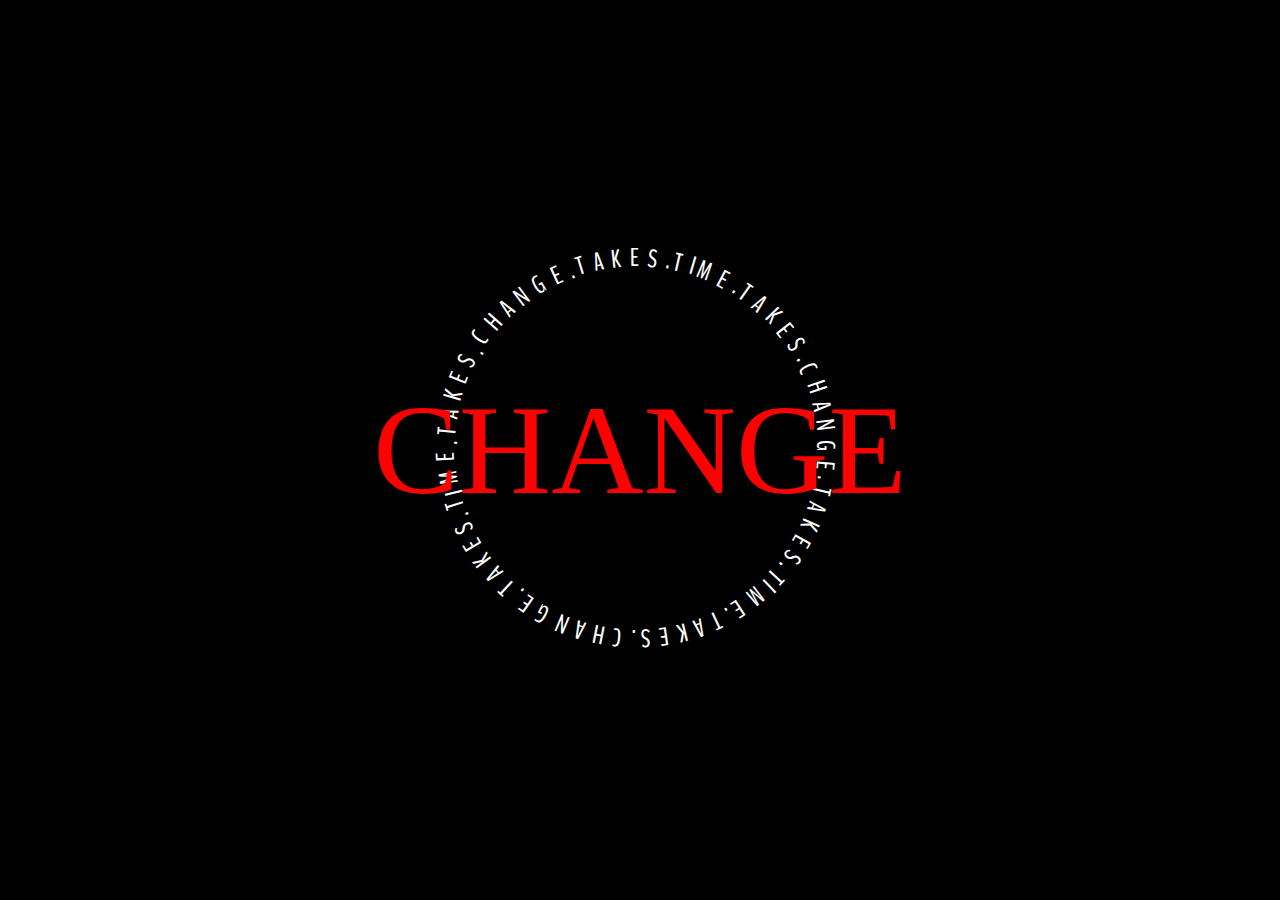
<file: index.html>
<!doctype html>

<html lang="en"> 
<head> 
<title> 
	CHANGE TAKES TIME
</title> 
<meta charset = "utf-8"> 
<link href="changeFile.css" rel="stylesheet" type="text/css">
<link rel="preconnect" href="https://fonts.googleapis.com">
<link rel="preconnect" href="https://fonts.gstatic.com" crossorigin>
<link href="https://fonts.googleapis.com/css2?family=Abel&family=BenchNine:wght@400&display=swap" rel="stylesheet">
<style>
	#circleText {
  animation: rotation 12.5s infinite linear;
}

	@keyframes rotation {
  	from {
    	transform: rotate(359deg);
 	 }
  	to {
   	 transform: rotate(0deg);
  	}


</style>

</head>

<body> 

<script>
	const changeList = ['CHANGE','CAMBIO','CANVI','PROMJENA','PŘEMĚNA','LAVE OM','VERANDERING','MUUTUS','PAGBABAGO','CHANGEMENT','VERÄNDERUNG','CHANJMAN','HOOLOLI','FORDULAT','BREYTING','PERUBAHAN',"ATHRÚ",'CAMBIAMENTO','MUTATIO','KAITA','ENDRING','ZMIANA']; 
	// 22
	var index = 1;
    function clickChange(){
            if(index<22){
            	document.getElementById("changeText").innerHTML = changeList[index];
				index+=1;	
            }
			
            else{
            	index=0;
            	document.getElementById("changeText").innerHTML = changeList[index];
				index+=1;
            }
            console.log(index);
        }
</script>

<script src="circletype.js"></script>


	

	<div id="circle">
		<div id= "circleText">.CHANGE.TAKES.TIME.TAKES.CHANGE.TAKES.TIME.TAKES.CHANGE.TAKES.TIME.TAKES </div>
	</div>


	<button onclick="clickChange()"></button>

	<div id="changeText"> CHANGE </div>

	

<script>new CircleType(document.getElementById('circleText')) ;	</script>



</body>


</html>
</file>
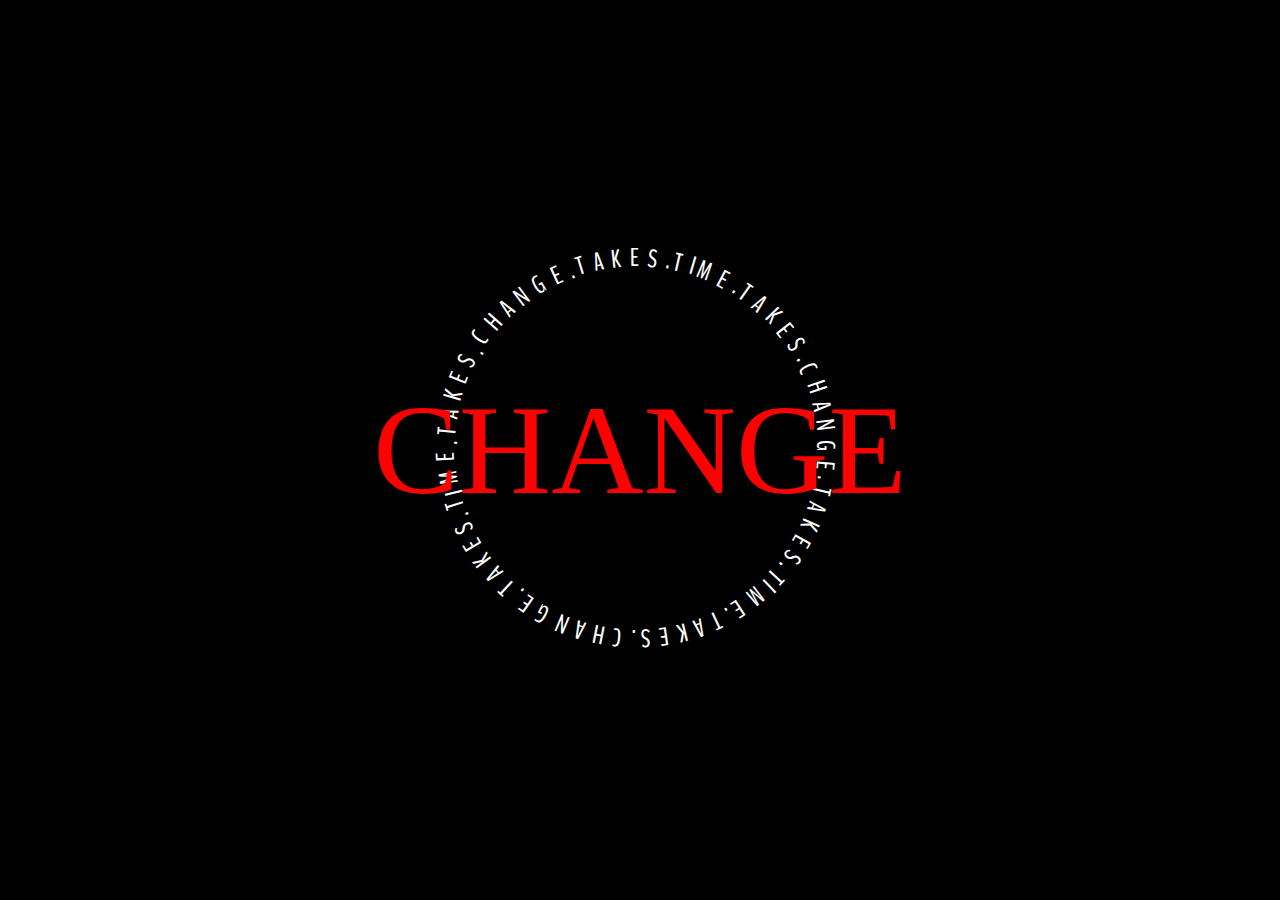
<file: change.html>
<!doctype html>

<html lang="en"> 
<head> 
<title> 
	CHANGE TAKES TIME
</title> 
<meta charset = "utf-8"> 
<link href="changeFile.css" rel="stylesheet" type="text/css">
<link rel="preconnect" href="https://fonts.googleapis.com">
<link rel="preconnect" href="https://fonts.gstatic.com" crossorigin>
<link href="https://fonts.googleapis.com/css2?family=Abel&family=BenchNine:wght@400&display=swap" rel="stylesheet">
<style>
	#circleText {
  animation: rotation 12.5s infinite linear;
}

	@keyframes rotation {
  	from {
    	transform: rotate(359deg);
 	 }
  	to {
   	 transform: rotate(0deg);
  	}


</style>

</head>

<body> 

<script>
	const changeList = ['CHANGE','CAMBIO','CANVI','PROMJENA','PŘEMĚNA','LAVE OM','VERANDERING','MUUTUS','PAGBABAGO','CHANGEMENT','VERÄNDERUNG','CHANJMAN','HOOLOLI','FORDULAT','BREYTING','PERUBAHAN',"ATHRÚ",'CAMBIAMENTO','MUTATIO','KAITA','ENDRING','ZMIANA']; 
	// 22
	var index = 1;
    function clickChange(){
            if(index<22){
            	document.getElementById("changeText").innerHTML = changeList[index];
				index+=1;	
            }
			
            else{
            	index=0;
            	document.getElementById("changeText").innerHTML = changeList[index];
				index+=1;
            }
            console.log(index);
        }
</script>

<script src="circletype.js"></script>


	

	<div id="circle">
		<div id= "circleText">.CHANGE.TAKES.TIME.TAKES.CHANGE.TAKES.TIME.TAKES.CHANGE.TAKES.TIME.TAKES </div>
	</div>


	<button onclick="clickChange()"></button>

	<div id="changeText"> CHANGE </div>

	

<script>new CircleType(document.getElementById('circleText')) ;	</script>



</body>


</html>
</file>
<file: changeFile.css>
html, body {margin: 0; height: 100%; overflow: hidden}
body{
  background-color: black;
}

#changeText{
  
  width:100%;
  /*margin-top:-25%;*/
  position: absolute;
  left: 50%;
  top: 50% ;
  transform: translate(-50%, -50%);
  text-align:center;
  z-index:9;
  color:red;
  font-size:10vw;
  transition: all 0.5s ease-in-out;
}


#circle{
  display: block;
    margin-top: 50vh;
    transform: translateY(-50%);
}

#circleText{
  display:inline-block;
  position: relative;
  
  left: 50%;
  top:50%;
  z-index:2;
  font-size:2vw;
  font-family: 'BenchNine', sans-serif;
  color: white;
  }

button{
  display:block;
  position:absolute;
  left:50%;
  top:50%;
  transform:translate(-50%,-50%);
  z-index:20;
  height:10vh;
  width:33%;
  background: transparent;
  border: none;
  font-size:0;
}

button:hover + #changeText{
  font-size:11.5vw;
}

/*button:hover + #changeText{
  animation: change-color 5s infinite;
}

@keyframes change-color {
  0% {
    color: red;
  }
  33% {
    color: yellow;
  }
  66%{
    color:blue;
  }
  100%{
    color:red;
  }
}*/
</file>
